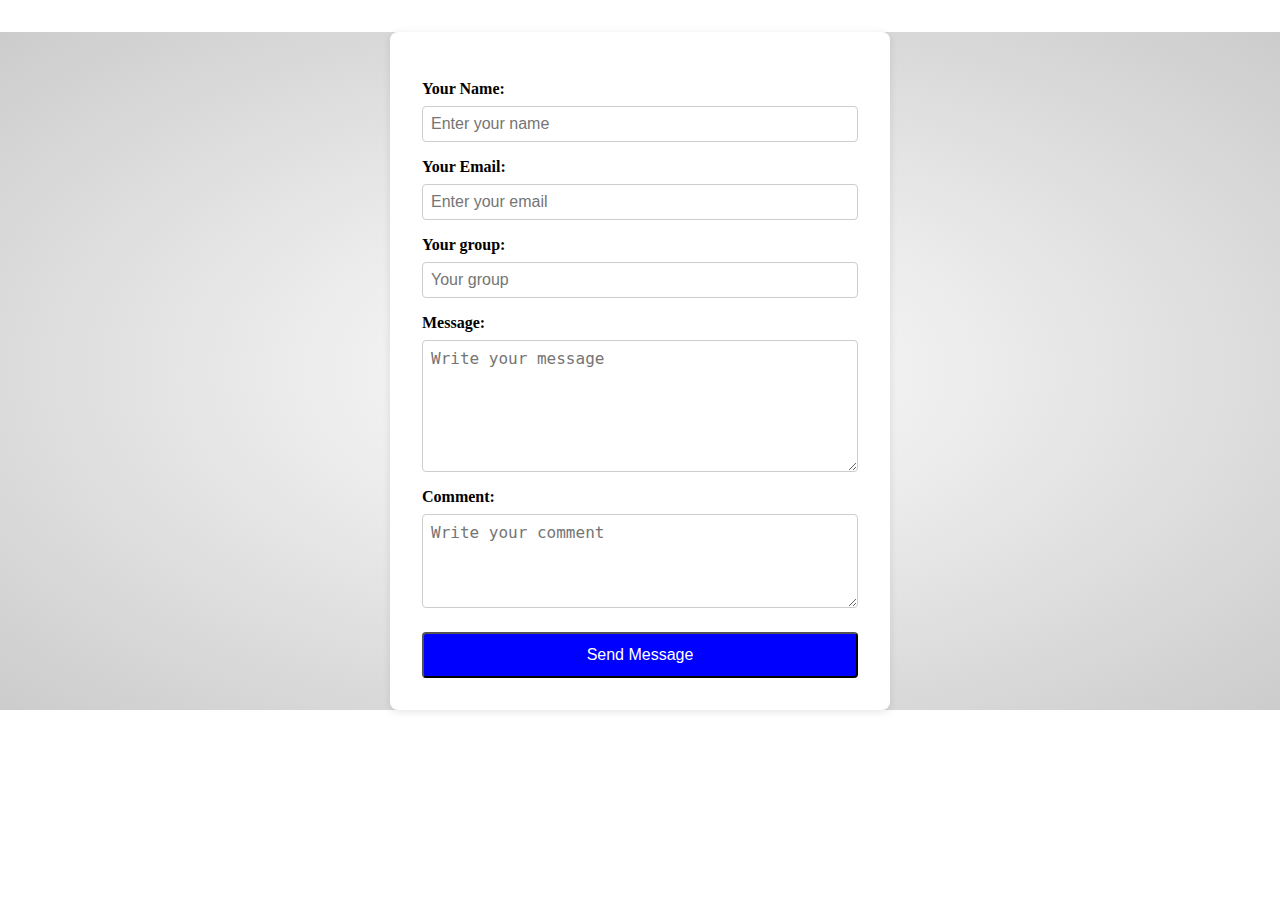
<file: contact.html>
<!DOCTYPE html>
<html lang="en">
<head>
    <meta charset="UTF-8">
    <meta name="viewport" content="width=device-width, initial-scale=1.0">
    <title>Document</title>
    <link rel="stylesheet" href="index.css">
</head>
<body>
    <div class="header-2">
        <div class="container-3">
            <div class="form">
                <form>
                    <label for="name">Your Name:</label>
                    <input type="text" placeholder="Enter your name" required>
    
                    <label for="email">Your Email:</label>
                    <input type="email" placeholder="Enter your email" required>
    
                    <label for="subject">Your group:</label>
                    <input type="text" placeholder="Your group" required>
    
                    <label for="message">Message:</label>
                    <textarea id="message" rows="6" placeholder="Write your message" required></textarea>
    
                    <label for="comment">Comment:</label>
                    <textarea id="comment" rows="4" placeholder="Write your comment" required></textarea>
    
                    <button>Send Message</button>
                </form>
            </div>
        </div>
    </div>
</body>
</html>
</file>
<file: index.css>
*{
    margin: 0;
    padding: 0;
    box-sizing:border-box ;
}
body{
    font-family:'Times New Roman', Times, serif;
}
.logo img{
    width: 140px;
    height:140px;
    border-radius: 75px;

}
 .navbar{
    display: flex;
    align-items: center;
    padding: 20px;
    border-radius: 10px;
 }
.logo{
   display: flex;
   flex-direction: row;
   gap: 20px;
}
.logo h1{
   font-size: 6rem;
   color:brown;
} 

nav{
    flex: 1;
    text-align: right;
}
nav ul{
    display: inline-block;
    list-style-type: none;
}
nav ul li{
    display: inline-block;
    margin-right: 20px;
}
a{
    text-decoration: none;
    color: #555;

}
p{
    color: #555;
}
ul li{
    color: white;
}
.card-1 h1{
    color:black;
}
.card-1{
    margin-bottom: 500px;
}
 .container{
    margin:auto;
    padding-right: 25px;
} 
.container{
    position: relative;
    min-width: 1000px;
    height: 800px;
    align-items: center; 
    overflow: hidden; 
}
.container .h1,p,ul,li,a,nav,.logo,.btn,.card-1{
    text-align: center;
    padding: 20px;
    margin: 15px;
    z-index: 1;
}
.header{
    background: radial-gradient(#fff ,#ffd6d6);
}
.images{
    border: 5px solid grey;
} 
.video-container{
    position: absolute;
    top: 0;
    left: 0;
    min-width: 100%;
}
 
.color-overlay video{
   min-width:1000px; 
    height: 1000px;
} 
 .card{
    display: flex;
    align-items: center;
    flex-wrap: wrap;
    justify-content: space-around;  
 }
.card-1{
    flex-basis: 50%;
    min-width: 200px;
} 

.page-2{
    margin-top: 200px;
}

#background-clip video{
    width: 1600px;
    height: 1500px;
}


.header .card{
    margin-top: 70px;
}

.card{
    display: grid;
    grid-template-columns: 1fr 1fr 1fr ;
    gap: 30px;
}
 .card img{
    width: 500px;
    height: 400px;
} 
.container2{
    max-width:1400px;
    margin: auto;
    padding-left: 10px;
    padding-right: 20px;
}
.card-3{
    flex-basis: 50%;
    padding: 10px;
    min-width: 200px;
    margin-bottom: 50px;
    transition: transform 0.5s;
}
.card-3 img{
    width: 300px;
}
.title{
    text-align: center;
    margin: 0 auto 80px;
    position: relative;
    line-height: 60px;
    color: #555;
}
.title:after{
    content: '';
    background: #ff523b;
    width:80px ;
    height: 5px;
    border-radius: 5px;
    position: absolute;
    bottom: 0;
    left: 50%;
    transform:translateX(-50%);
}
h4{
    color: #555;
    font-weight: normal;
}
.card .card-2 img{
    width: 500px;
    height: 300px;
    box-shadow: 0 0 10px grey;
}
.card-3 p{
    font-size: 14px;
}
.card-3:hover{
    transform: translateY(-5px);
}
.card-3 p {
    margin-right: 1700px;
   margin-bottom: 300px; 
}

.offer{
    margin-top: 80px;
    padding: 30px 0;
}
.offer img{
    width: 350px;
    height: 600px;
    border: 3px  solid  black;
}
.offer img:hover{
    transform: translateY(-10px);
}
.offer-2{
    margin-top: 80px;
    padding: 30px 0;
}
.offer-2 img{
    /* margin-left: 800px; */
    width: 350px;
    height: 600px;
}
.carddd{
  display: grid;
  grid-template-columns: 1fr 1fr 1fr ;
}


.card-4{
    display: grid;
    grid-template-columns: 1fr 1fr 1fr;
    gap: 40px;
    cursor: pointer;  
}
.quote:hover{
    transform: translateY( -10px);

}
.quote{
    box-shadow: 0 0 20px gray;
    text-align: center;
    height: 250px;
    background-color: #fff;
}
.card-4 img{
    width: 60px;
    height: 60px; 
    margin-top:20px ;
    border-radius: 30px;
}
.testimonial{
    padding-top: 100px;
}
.testimonial .card-4:hover{
    transform: translateY(-10px);
}
.card-4 p{
    font-size: 12px;
    margin: 12px 0;
}

@media only screen and(max-width:800px){
    nav ul{
        position: absolute;
        top: 70px;
        left: 0;
        background: #333;
        width: 100%;
    }
    nav ul li{
        display: block;
        margin-right: 50px;
        margin-top: 10px;
        margin-bottom: 10px;
    }
    nav ul li a{
        color: #fff;
    }
}
#background-clip{
    min-width: 100%;
    min-height: 100%;
}
.icon{
    display: flex;
    flex-direction: row;
    
}
.icon img{
    width: 30px;
    height: 30px;
}
.header-1{
    background: radial-gradient(#fff,#cfecf7);
}
.icon-1{
    margin-left: 45px;
}
.icon-1 img{
    width: 40px;
    height: 30px;
}

.container-3 {
    display: flex;
    justify-content: space-between;
    width:500px;
    margin: 2rem auto;
    padding: 1rem;
    background-color: #fff;
    border-radius: 8px;
    box-shadow: 0 2px 8px rgba(0, 0, 0, 0.1);
}

.info, .form {
    flex: 1;
    margin: 1rem;
}

.info h2 {
    margin-bottom: 1rem;
    font-size: 1.8rem;
}

.info ul {
    list-style-type: none;
    line-height: 2rem;
}

.info li strong {
    color: #51545b;
}

.form form {
    display: flex;
    flex-direction: column;
}

.form label {
    margin-top: 1rem;
    font-weight: bold;
}

.form input, .form textarea {
    padding: 0.5rem;
    margin-top: 0.5rem;
    border: 1px solid #ccc;
    border-radius: 4px;
    width: 100%;
    font-size: 1rem;
}

.form button {
    margin-top: 1.5rem;
    padding: 0.75rem;
    background-color:blue;
    color: white;
    border-radius: 4px;
    font-size: 1rem;
    cursor: pointer;
    transition: background-color 0.3s; 
}

.form button:hover {
    background-color: #444648;
}

@media (max-width: 700px) {
    .container {
        flex-direction: column;
    }
}
.header-2{
    background: radial-gradient(#fff,#ccc);
}
</file>
